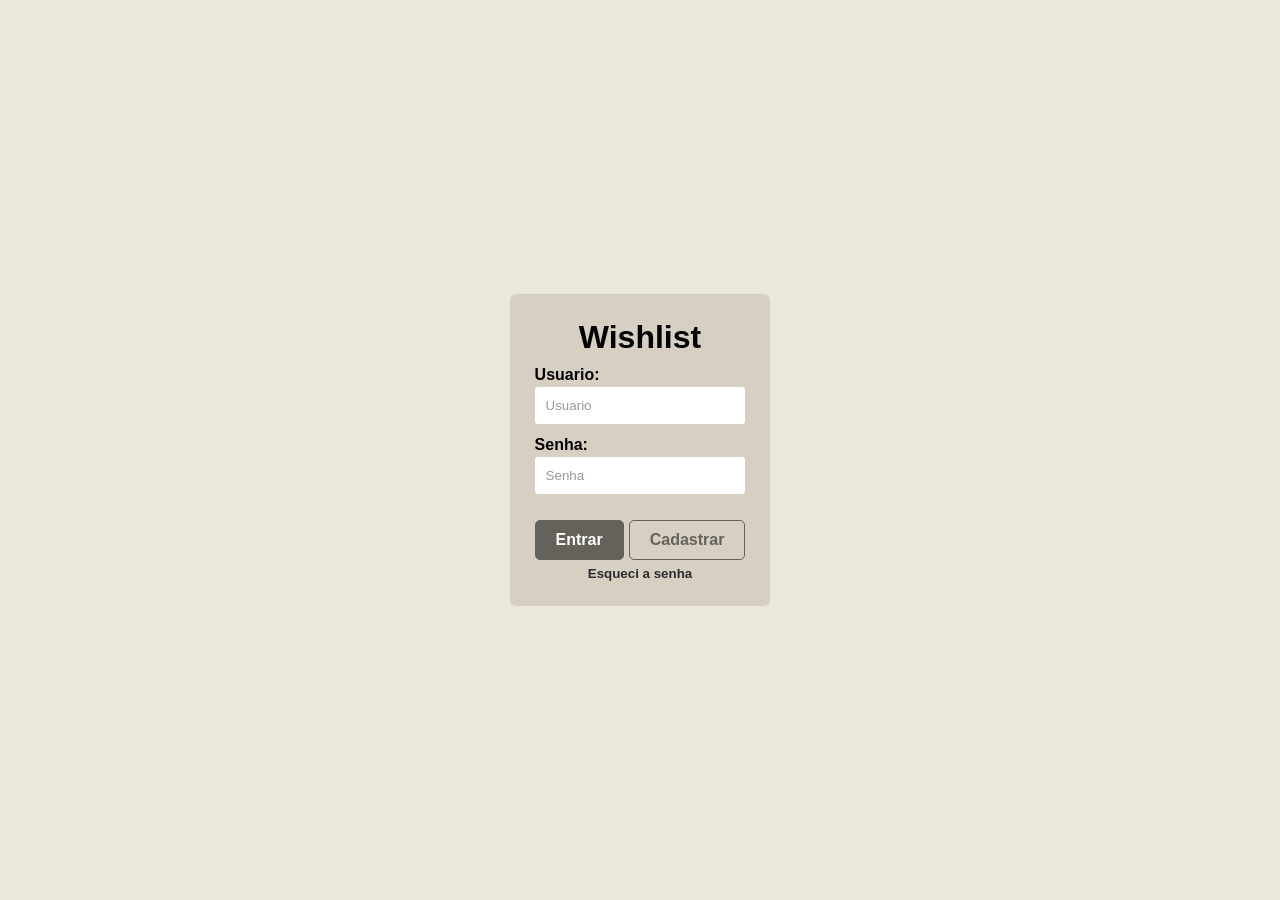
<file: index.html>
<!DOCTYPE html>
<html lang="pt-br">
<head>
    <meta charset="UTF-8">
    <meta name="viewport" content="width=device-width, initial-scale=1.0">

    <link rel="stylesheet" href="css/global.css">
    <link rel="stylesheet" href="css/login.css">
    <title>Wishlist</title>
</head>
<body>
    <div class="" id="box-login">
        <form action="">
            <h1>Wishlist</h1>
            <label for="user-login">Usuario:</label>
            <input type="email" id="user-login" placeholder="Usuario">

            <label for="user-password">Senha:</label>
            <input type="password" id="user-password" placeholder="Senha">

            <div class="auth-buttons">
                <a href="html/main.html" class="btn btn-login">Entrar</a>
                <a href="html/register.html" class="btn btn-register">Cadastrar</a>
            </div>
            <small><a href="html/recoverpassword.html">Esqueci a senha</a></small>
        </form>
    </div>
</body>
</html>
</file>
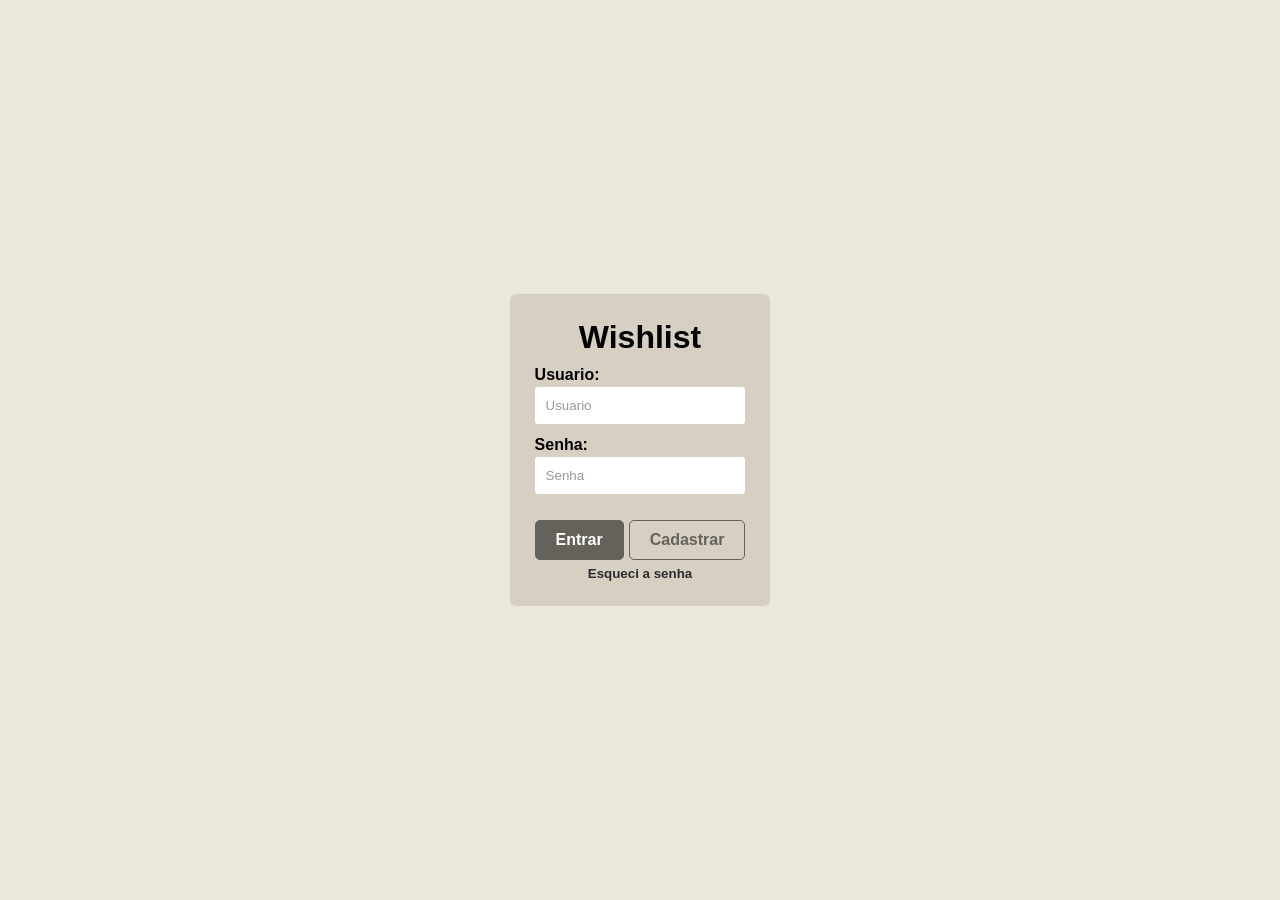
<file: login.html>
<!DOCTYPE html>
<html lang="pt-br">
<head>
    <meta charset="UTF-8">
    <meta name="viewport" content="width=device-width, initial-scale=1.0">

    <link rel="stylesheet" href="css/global.css">
    <link rel="stylesheet" href="css/login.css">
    <title>Wishlist</title>
</head>
<body>
    <div class="" id="box-login">
        <form action="">
            <h1>Wishlist</h1>
            <label for="user-login">Usuario:</label>
            <input type="email" id="user-login" placeholder="Usuario">

            <label for="user-password">Senha:</label>
            <input type="password" id="user-password" placeholder="Senha">

            <div class="auth-buttons">
                <a href="#" class="btn btn-login">Entrar</a>
                <a href="#" class="btn btn-register">Cadastrar</a>
            </div>
            <small><a href="#">Esqueci a senha</a></small>
        </form>
    </div>
</body>
</html>
</file>
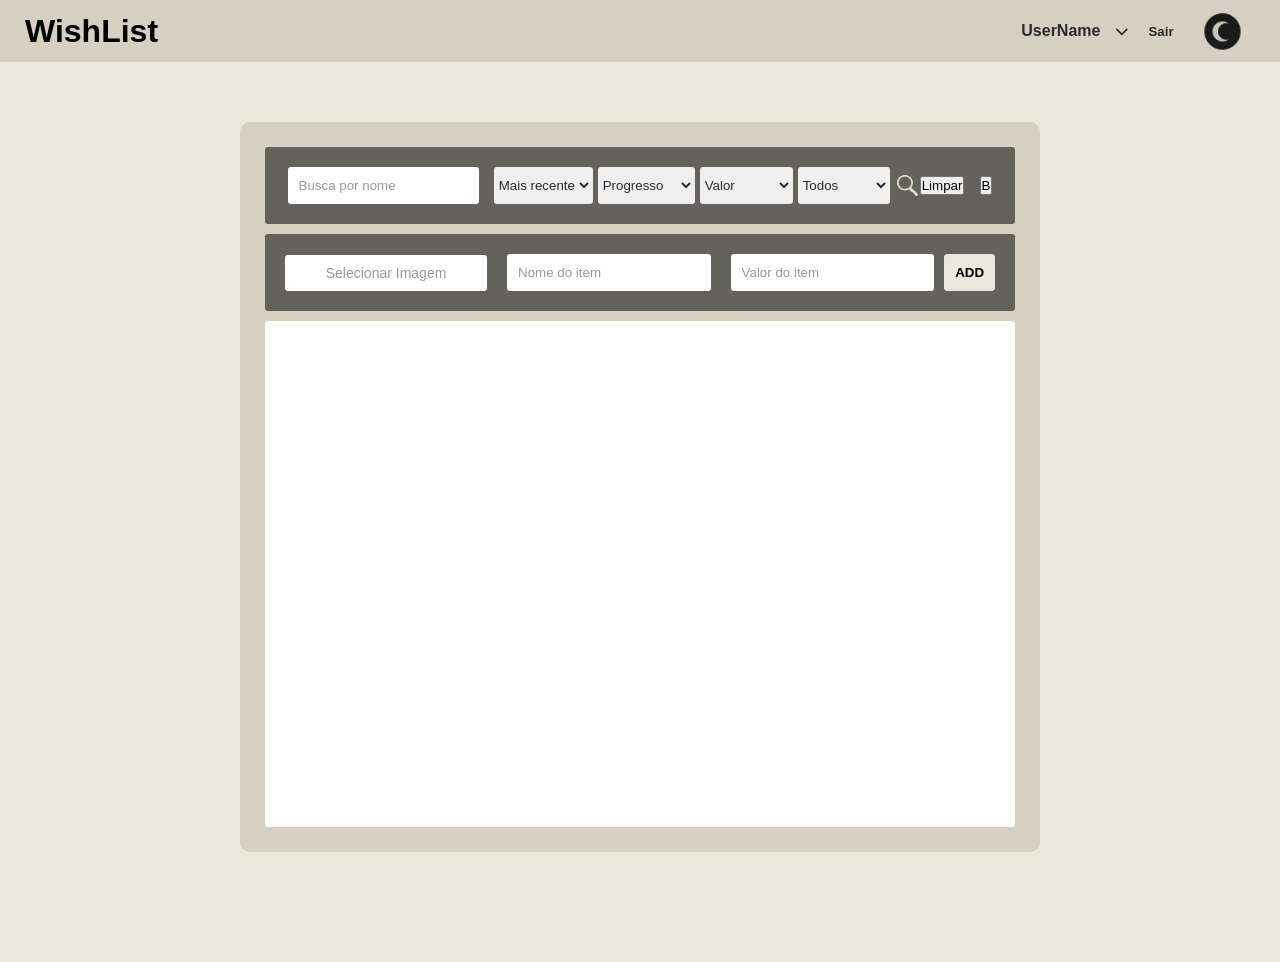
<file: html/main.html>
<!DOCTYPE html>
<html lang="pt-br">
<head>
    <meta charset="UTF-8">
    <meta name="viewport" content="width=device-width, initial-scale=1.0">

    <link rel="stylesheet" href="../css/global.css">
    <link rel="stylesheet" href="../css/main.css">
    <link rel="stylesheet" href="../css/night.css">
    <link rel="stylesheet" href="https://cdnjs.cloudflare.com/ajax/libs/font-awesome/6.5.0/css/all.min.css">

    <script defer src="../js/main.js"></script>
    <script defer src="../js/headerMain.js"></script>

    <title>WishList</title>
</head>
<body>
    <header>
        <div class="st-floor-header">
            <h1>WishList</h1>
                <div class="user-name-exit">
                    <div class="user-name-options">
                        <a href="#" id="user-name" class="userName">UserName</a>
                        <button id="arrow-v" class="arrow-down"><i class="fa-solid fa-chevron-down"></i></button>
                    </div>
                    <button class="btn-exit"><a href="../index.html">Sair</a></button>
                    <div class="mode"><img src="../img/DarkBtn.png" alt="" class="mode-btn night-mode"></div>
                </div>
        </div>
        <div class="nd-floor-header">
            <button id="user-cash" class="user-cash">Saldo</button>
            <p>R$</p><span id="user-amount" class="user-amount">0</span>
        </div>
    </header>

    <main>
        <div id="overlay"></div>
        <div class="box-main">
            <div class="header-filter">
                <div class="input-name-filter">
                    <label for="search-name"></label>
                    <input type="text" name="search-name" class="search-name" placeholder="Busca por nome">
                </div>
                <div class="select-filter">
                    <select name="select-date" id="">
                        <option value="">Mais recente</option>
                        <option value="">Mais antigo</option>
                    </select>
                    <select name="select-progress" id="">
                        <option value="">Progresso</option>
                        <option value="">25%</option>
                        <option value="">50%</option>
                        <option value="">75%</option>
                        <option value="">90%</option>
                        <option value="">Conquistado</option>
                    </select>
                    <select name="select-value" id="">
                        <option value="">Valor</option>
                        <option value="">Menor valor</option>
                        <option value="">Maior valor</option>
                        <option value="">5 Mil</option>
                        <option value="">20 Mil</option>
                        <option value="">40 Mil</option>
                    </select>
                    <select name="select-category" id="">
                        <option value="">Todos</option>
                        <option value="">Automoveis</option>
                        <option value="">Roupa</option>
                        <option value="">Acessorios</option>
                        <option value="">Produtos</option>
                    </select>
                    <div class="btn-filter">
                        <img class="search-icon" src="../img/searchIcon2.png" alt="">
                        <button class="clear-search">Limpar</button>
                    </div>
                </div>
                <button class="list-type">B</button>
            </div>
            <div class="box-gen-items">
                <label for="add-img" class="fake-ipt-img" >Selecionar Imagem</label>
                <input type="file" id="add-img" accept="image/*" class="input-img">

                <label for="add-name"></label>
                <input type="text" id="add-name" name="new-item-name" class="input-gen" placeholder="Nome do item" maxlength="20">

                <label for="add-value"></label>
                <input type="number" id="add-value" name="new-item-value" class="input-gen" placeholder="Valor do item">

                <button id="btn-add-item" class="btn-add-item">ADD</button>
            </div>
            <div class="box-items ">
                <!-- <div class="itemW" id="itemId">
                    <div class="box-pics">
                        <div id="item-img"></div>
                    </div>
                    <div class="box-name-price box-mbt">
                        <p class="item-name">Nome</p>
                        <p class="item-value">valor</p>
                    </div>
                    <div class="box-progress box-mbt">
                        <div class="area-progress">
                            <div class="item-progress"></div>
                        </div>
                    </div>
                    <div class="cpt-del">
                        <button class="btn-complete btn">cpt</button>
                        <button class="btn-delete btn">del</button>
                    </div>
                </div> -->
            </div>
        </div>
        <div class="cash-window hidden">
            <div class="box-wallet">
                <h2>Carteira</h2>
                <p>Saldo atual: R$<span id="user-amount-wallet">0</span></p>
            </div>

            <div class="box-wallet">
                <div class="gen-wallet add-wallet">
                    <p>Adicionar</p>
                    <label for="add-cash"></label>
                    <input type="number" id="add-cash" placeholder="R$">
                    <button id="add-cash-btn">+</button>
                </div>
            </div>

            <div class="box-wallet">
                <div class="gen-wallet remove-wallet">
                    <p>Remover</p>
                    <label for="rmv-cash"></label>
                    <input type="number" id="rmv-cash" placeholder="R$">
                    <button id="rmv-cash-btn">-</button>
                </div>
            </div>
            <button id="back-to-main" class="back-to-main">Voltar</button>
        </div>
    </main>
</body>
</html>
</file>
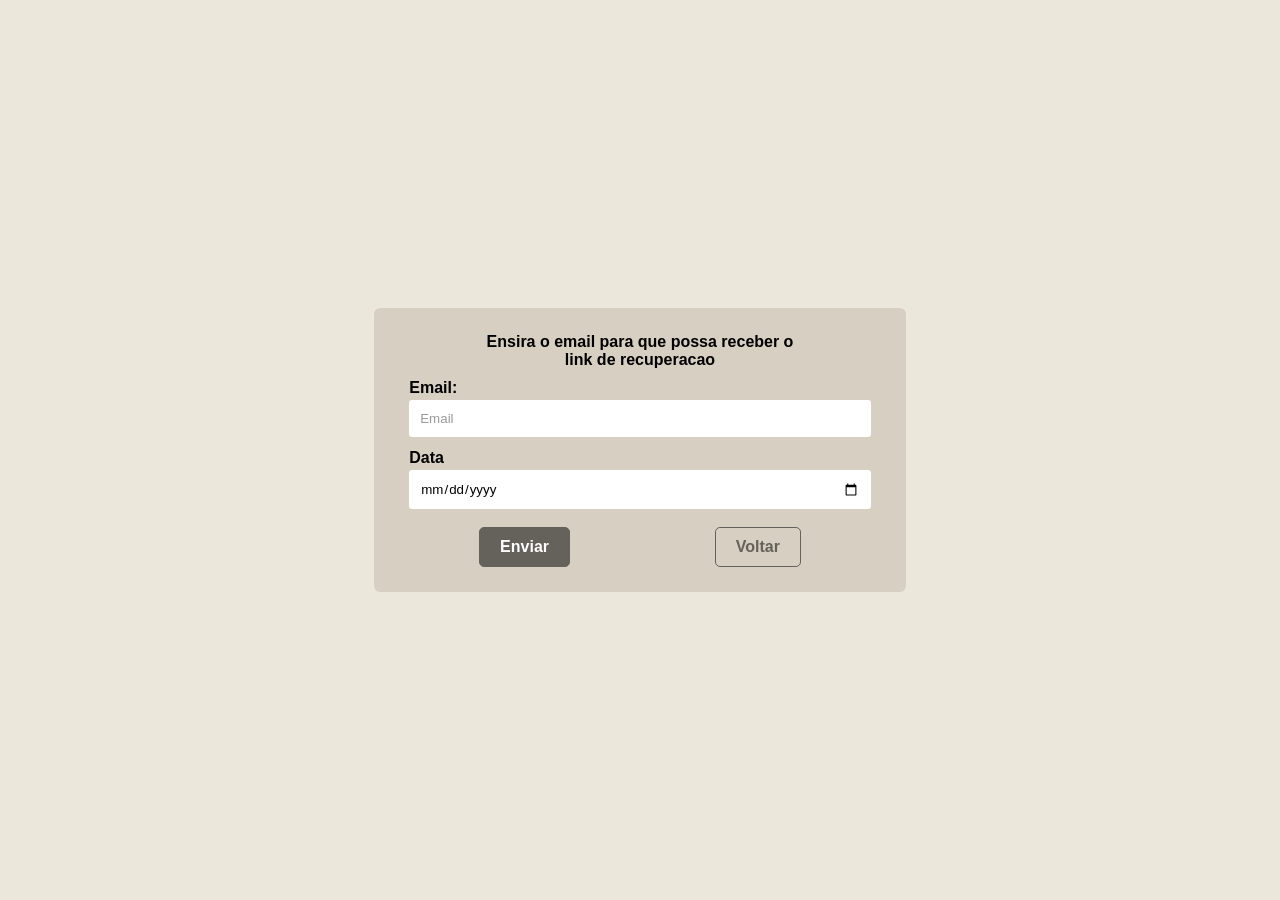
<file: html/recoverpassword.html>
<!DOCTYPE html>
<html lang="pt-br">
<head>
    <meta charset="UTF-8">
    <meta name="viewport" content="width=device-width, initial-scale=1.0">

    <link rel="stylesheet" href="../css/global.css">
    <link rel="stylesheet" href="../css/recover.css">
    <title>Recuperacao de senha</title>
</head>
<body>
    <div class="box-recover">
        <form action="">
            <h4>Ensira o email para que possa receber o link de recuperacao</h4>
            <label for="user-email">Email:</label>
            <input type="email" name="email" id="user-email" placeholder="Email">

            <label for="user-date">Data</label>
            <input type="date" name="date" id="user-date">

            <div class="auth-btn">
                <a href="#" class="btn btn-send">Enviar</a>
                <a href="../index.html" class="btn btn-back">Voltar</a>
            </div>
        </form>
    </div>
</body>
</html>
</file>
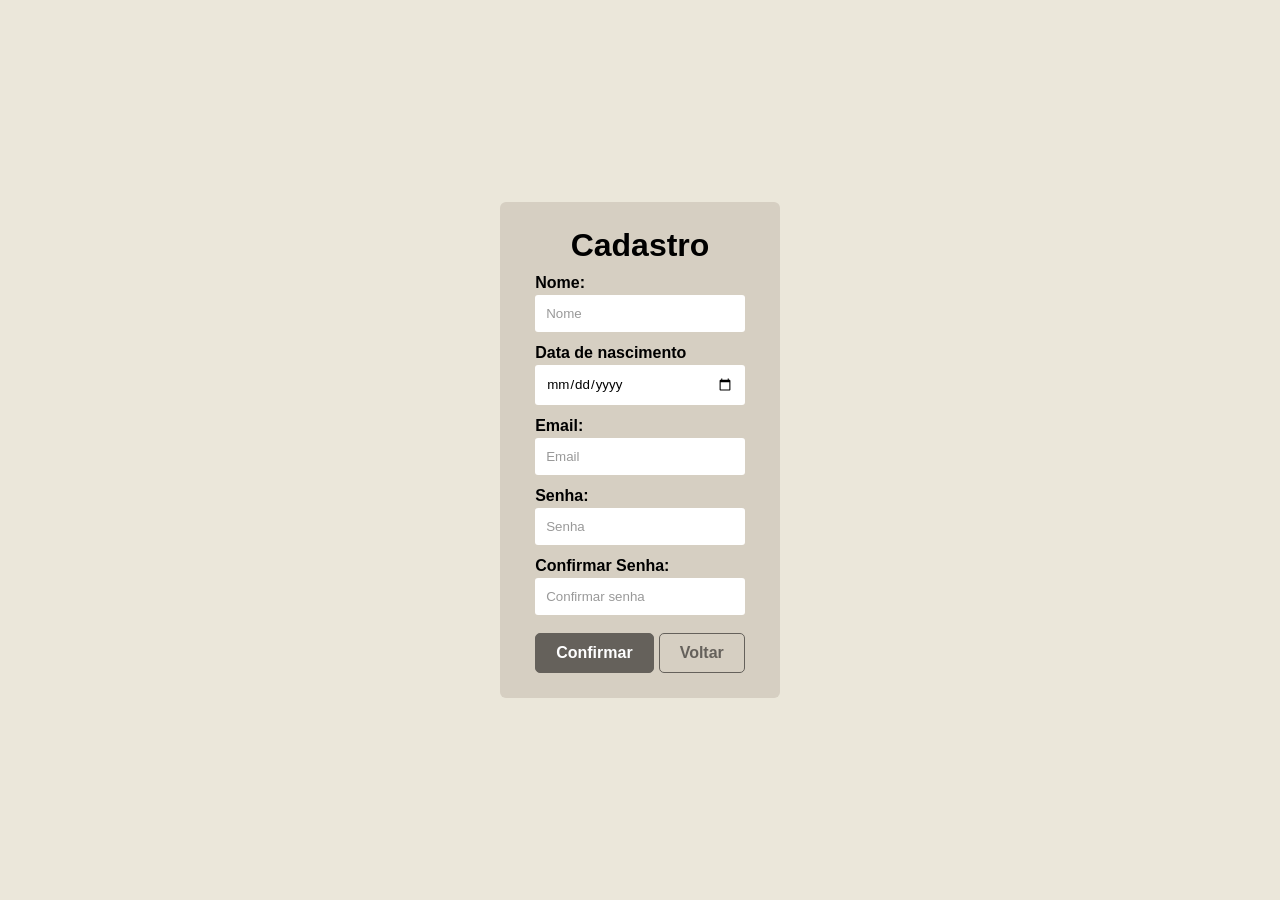
<file: html/register.html>
<!DOCTYPE html>
<html lang="pt-br">
<head>
    <meta charset="UTF-8">
    <meta name="viewport" content="width=device-width, initial-scale=1.0">

    <link rel="stylesheet" href="../css/global.css">
    <link rel="stylesheet" href="../css/register.css">
    <title>Cadastro</title>
</head>
<body>
    <div class="box-register">
        <form action="">
            <h1>Cadastro</h1>
            <label for="user-name">Nome:</label>
            <input type="text" id="user-name" name="Name" placeholder="Nome">

            <label for="user-date">Data de nascimento</label>
            <input type="date" name="" id="user-date" name="datebirth">

            <label for="user-email">Email:</label>
            <input type="email" id="user-email" name="email" placeholder="Email">

            <label for="user-password">Senha:</label>
            <input type="password" id="user-password" name="password" placeholder="Senha">

            <label for="confirm-passwowrd">Confirmar Senha:</label>
            <input type="password" id="confirm-passwowrd" name="confirm_password" placeholder="Confirmar senha">

            <div class="auth-btns">
                <a href="#" class="btn btn-confirm">Confirmar</a>
                <a href="../index.html" class="btn btn-back">Voltar</a>
            </div>
        </form>
    </div>
</body>
</html>
</file>
<file: css/global.css>
*{
    margin: 0;
    padding: 0;
    box-sizing: border-box;
}

:root{
    --cor-principal: #EBE7DA;
    --cor-principal-opacity: rgba(235, 231, 218, 0.6);
    --cor-secundaria: #D6CFC2;
    --cor-destaque: #65615b;

    --cor-texto: #2B2B2B;
    --cor-texto2: #ffffff;

    --font-principal: 'Poppins', sans-serif;


    --input-radius: 3px;
    --input-transition: 0.3s ease;

    --input-hover: var(--cor-principal);
    --input-placeholder: #999;
    --input-focus-border: 1px solid var(--cor-destaque);
    --input-focus-box-shadow: 0 0 0 1px var(--cor-destaque);

    --input-marginB-last: 20px;
}


a{
    text-decoration: none;
}

input{
    border: 1px solid transparent;
    border-radius: 3px;

    outline: none;

    font-family: var(--font-principal);
    transition: 0.3s ease;
}

input::placeholder {
    color: #999;
}

input:focus{
    outline: none;
    border: var(--input-focus-border);
    box-shadow: var(--input-focus-box-shadow);
}

input:hover {
    border-color: var(--cor-principal);
}
</file>
<file: css/login.css>
body{
    min-height: 100vh;

    display: flex;
    justify-content: center;
    align-items: center;

    background-color: var(--cor-principal);
    font-family: var(--font-principal);
}

form{
    display: flex;
    justify-content: center;

    flex-direction: column;

    background-color: var(--cor-secundaria);

    padding: 25px;

    border-radius: 6px;
}

h1{
    text-align: center;
    margin-bottom: 10px;
}

label{
    font-weight: 600;
    margin-bottom: 3px;
}

input{
    width: 100%;

    padding: 10px;

    border: 1px solid transparent;
    border-radius: 3px;

    outline: none;

    font-family: var(--font-principal);
    transition: 0.3s ease;
}

input[type="email"]{
    margin-bottom: 12px;
}

input[type="password"]{
    margin-bottom: 20px;
}


.auth-buttons{
    display: flex;
    justify-content: space-around;
    align-items: center;

    margin-top: 6px;
}

.btn{
    padding: 10px 20px;
    border-radius: 5px;
}

.btn-login{
    background-color: var(--cor-destaque);
    border: 1px solid var(--cor-destaque);
    margin-right: 5px;
    transition: all 0.4s ease;
}

.btn-login:hover{
    background-color: var(--cor-principal);
    color: var(--cor-texto);
    border: 1px solid var(--cor-principal);
    transform: translateY(-1px) scale(1.02);
}

.btn-register{
    background-color: transparent;
    color: var(--cor-destaque);
    border: 1px solid var(--cor-destaque);
    transition: all 0.4s ease;
}

.btn-register:hover{
    background-color: var(--cor-texto);
    border: 1px solid var(--cor-texto);
    color: var(--cor-texto2);
    transform: translateY(-1px) scale(1.02);
}

a{
    text-decoration: none;

    color: var(--cor-texto2);

    font-weight: 600;
}

form small{
    margin-top: 6px;
    text-align: center;
}

form small a{
    color: var(--cor-texto);
}
</file>
<file: css/main.css>
body{
    height: 100dvh;
    background-color: var(--cor-principal);

    font-family: var(--font-principal);
    overflow: hidden;

    transition: 0.4s ease;
}

#overlay {
    position: fixed;
    display: none;
    top: 0;
    left: 0;
    width: 100%;
    height: 100%;
    background-color: rgba(0,0,0,0.5);
    z-index: 10;
}

#overlay.active{
    display: block;
}


header{
    display: flex;
    justify-content: space-between;
    flex-direction: column;

    background-color: var(--cor-secundaria);
    position: relative;
}


.st-floor-header{
    display: flex;
    justify-content: space-between;
    align-items: center;

    padding: 6px 25px;

    z-index: 9;
}


.user-name-exit{
    display: flex;
    gap: 5px;
}

.mode-btn{
    display: block;
    height: 50px;
    cursor: pointer;
    transition: 0.4s;
}

.mode-btn:hover{
    filter: drop-shadow(0 0 4px rgba(0,0,0,1));
}

.user-name-options{
    display: flex;
    justify-content: center;
    align-items: center;
    gap: 10px;
    
}

.arrow-down{
    border: none;
    background-color: transparent;

    color: var(--cor-texto);

    padding: 5px;

    cursor: pointer;

    transition: 0.2s ease;
}

.st-floor-header a{
    font-weight: 600;
    color: var(--cor-texto);
}

.st-floor-header .btn-exit{
    border: none;
    background-color: transparent;

    font-weight: 600;
    color: var(--cor-texto);

    padding: 10px;

    cursor: pointer;
}

.st-floor-header.active{
    box-shadow: 0 2px 2px rgba(255, 255, 255, 0.37);
}


/* segundo header invisível inicialmente e dentro do fluxo do primeiro */
.nd-floor-header {
    position: absolute; /* abaixo do st-floor-header, não sobrepondo */
    top: 100%;
    width: 100%;
    text-align: end;

    display: flex;
    align-items: center;
    justify-content: end;
    flex-direction: row;

    font-weight: 600;

    max-height: 0; /* altura zero para ficar colapsado */
    overflow: hidden; /* conteúdo escondido quando fechad0 */
    padding: 0 20px;
    background-color: var(--cor-destaque);
    color: var(--cor-texto2);

    opacity: 0; /* transparente fechado */
    transition: max-height 0.2s ease, opacity 0.35s ease, padding 0.35s ease;
    z-index: 9;

}

.nd-floor-header.active {
    max-height: 120px; /* expande para mostrar conteúdo */
    padding: 10px 20px;
    opacity: 1; /* torna visível */
    
}

.user-cash{
    border: none;
    border-radius: 3px;

    font-weight: 700;
    
    padding: 5px 10px;
    margin-right: 10px;

    background-color: var(--cor-secundaria);

    cursor: pointer;
}

.user-cash.active{
    background-color: var(--cor-destaque);
}



main{
    display: flex;
    flex-direction: column;

    height: 100dvh;
    overflow: hidden;

    width: 100%;
    max-width: 800px;
    margin: 0 auto;

    padding-top: 60px;
}



.box-main{
    display: flex;
    justify-content: center;
    align-items: center;

    flex-direction: column;

    width: 100%;

    height: calc(100dvh - 170px); /* 80px = altura do header */
    overflow: hidden;
    margin-top: 0;

    padding: 25px;

    border-radius: 10px;
    background-color: var(--cor-secundaria);
}

.header-filter, 
.box-gen-items{
    display: flex;
    align-items: center;
    justify-content: space-around;
    flex-direction: row;

    width: 100%;

    background-color: var(--cor-destaque);
    border-radius: 3px;

    padding: 20px;
    margin-bottom: 10px;
    gap: 10px;
}

.header-filter input{
    padding: 10px;
}

.select-filter{
    display: flex;
    align-items: center;
    gap: 5px;
}

.select-filter select{
    padding: 9px 0;

    color: var(--cor-texto);

    border: 1px solid transparent;
    border-radius: 3px;

    outline: none;

    font-family: var(--font-principal);
    transition: 0.3s ease;
    cursor: pointer;
}

.btn-filter{
    display: flex;
    align-items: center;
}

.search-icon{
    display: block;
    height: 25px;
    padding: 2px;
    border-radius: 3px;
    cursor: pointer;
    transition: 0.4s ease;
}


.search-icon:hover{
    transform: scale(1.050);
    filter: drop-shadow(0 0 4px var(--cor-principal-opacity));
}

.input-gen{
    padding: 10px;
    width: 100%;

    border: 1px solid transparent;
    border-radius: 3px;

    outline: none;

    font-family: var(--font-principal);
    transition: 0.3s ease;
}

.input-img{
    display: none;
}

.fake-ipt-img{
    padding: 10px;
    width: 100%;

    text-align: center;
    font-size: 14px;
    font-family: var(--font-principal);
    color: var(--input-placeholder);

    background-color: white;

    border-radius: 3px;

    cursor: pointer;
}

.input-gen:focus{
    outline: none;
    border: 1px solid var(--cor-principal);
    box-shadow: var(--input-focus-box-shadow);
}

.btn-add-item{
    padding:10px;

    border: 1px solid var(--cor-principal);
    border-radius: 3px;

    background-color: var(--cor-principal);

    font-weight: 600;
    cursor: pointer;
}

.btn-add-item:hover{
    background-color: var(--cor-secundaria);
}

.box-items{
    display: grid;
    justify-content: start;
    align-items: flex-start;
    grid-template-columns: repeat(auto-fit, minmax(150px, 160px));
    gap: 10px;

    flex: 1;

    background-color: var(--cor-texto2);
    border-radius: 3px;

    padding: 15px 30px;  
    
    min-height: 0;

    width: 100%;

    overflow-y: auto;

    scrollbar-color: var(--cor-destaque) #ffffff; /* thumb e track */
}


.box-items.row{
    display: flex;
    flex-direction: column;
    align-items: stretch;
    flex-wrap: nowrap;
}

.itemW{
    display: flex;
    justify-content: center;
    align-items: center;
    flex-direction: column;

    width: 100%;
    min-width: 140px;
    
    padding: 10px;
    border-radius: 3px;

    background-color: var(--cor-principal);
}

.row-details{
    width: 100%;
}

.itemW.row .row-details{
    display: flex;
    flex-direction: column;
    padding: 0 70px;
}


.itemW.row{
    flex-direction: row;
}


.itemW:hover{
    transform: translateY(-1px);
    transition: transform 0.2s ease;
    cursor: pointer;
}

.box-pics{
    text-align: center;
    width: 100%;
    height: 90px;

    background-color: var(--cor-texto2);
    margin-bottom: 10px;

    border-radius: 3px;
    overflow: hidden; /* importante */
}


.box-pics img{
    display: block; /* importante */
    width: 100%;
    height: 100%;
    
    object-position: center;
    object-fit: cover;

    border-radius: 3px;
}

.box-pics.row{
    width: 120px;
    height: 80px;
    aspect-ratio: unset;
    margin: 0;
    flex-shrink: 0;
}


.box-name-price{
    display: flex;
    justify-content: center;
    align-items: center;
    flex-direction: column;

    gap: 5px;
}

.box-name-price.row{
    display: flex;
    justify-content: space-around;
    flex-direction: row;
}

.item-name{
    font-weight: 600;
}

.item-value{
    margin-bottom: 5px;
}

.box-mbt{
    margin-bottom: 6px;
}

.box-progress{
    width: 100%;
    margin-bottom: 10px;
}

.box-progress.row{
    margin: 5px 0px 8px 0px ;
}

.area-progress{
    width: 100%;
    height: 15px;

    background-color: white;

    border-radius: 10px;

    padding: 3px;
}

.item-progress{
    height: 100%;
    background-color: lightgreen;
    border-radius: 10px;
}

.box-btn{
    width: 100%;
    display: flex;
    gap: 5px;
}

.box-btn.row{
    padding: 0px 60px;
}

.btn{
    width: 100%;
    text-align: center;
    padding: 8px 15px;
    border-radius: 3px;
    border: none;
    cursor: pointer;
}

.btn:hover{
    transform: translateY(-1px);
    transition: transform 0.2s ease;
}


.btn-complete{
    color: var(--cor-principal);
    background-color: var(--cor-destaque);
}

.btn-complete:hover{
    box-shadow: 0 0 6px var(--cor-destaque);
}

.btn-delete{
    font-size: 12px;
    color: var(--cor-texto);
    background-color: var(--cor-secundaria);
}

.btn-delete:hover{
    box-shadow: 0 0 6px var(--cor-destaque);
}

.cash-window{
    position: fixed;

    top: 50%;
    left: 50%;
    transform: translate(-50%, -50%) translateY(20px); /* combina os dois */

    display: flex;
    justify-content: center;
    align-items: center;

    flex-direction: column;

    padding: 20px 25px;
    gap: 10px;


    border-radius: 3px;

    background-color: var(--cor-secundaria);

    opacity: 0;
    visibility: hidden;

    transition: opacity 0.4s ease-in-out, transform 0.8s ease;

    z-index: 997;
}

.cash-window.visible{
    opacity: 1;
    visibility: visible;
    transform: translate(-50%, -50%) translateY(0);
}

.cash-window h2{
    margin-bottom: 2px;
}

.cash-window button{
    margin-top: 10px;
    padding: 10px 20px;

    border: none;
    border-radius: 3px;

    background-color: var(--cor-destaque);
    color: var(--cor-texto2);
    
    cursor: pointer;
    transition: all 0.3s ease;
}

.cash-window button:hover{
    transform: translateY(-1px) scale(1.02);
}

.box-wallet{
    display: flex;
    justify-content: center;
    align-items: center;

    text-align: center;

    flex-direction: column;

    background-color: white;
    width: 100%;

    padding: 12px;

    border-radius: 3px;
}

.gen-wallet{
    display: flex;
    align-items: center;
    justify-content: space-between;   

    text-align: center;

    width: 100%;

    gap: 10px;

    font-weight: 600;
}

.gen-wallet input{
    width: 50%;

    padding: 10px;

    border-radius: var(--input-radius);
    border: 1px solid var(--cor-destaque);

    font-family: var(--font-principal);

    transition: var(--input-transition);
}

.gen-wallet input:focus{
    outline: none;
    border: var(--input-focus-border);
    box-shadow: var(--input-focus-box-shadow);
}

.gen-wallet input:hover {
    border-color: var(--cor-principal);
}

.gen-wallet button{
    display: flex;
    justify-content: center;
    align-items: center;

    border: 1px solid var(--cor-destaque);
    border-radius: 50%;

    text-align: center;
    line-height: normal;
    padding: 0;
    margin: 0;

    background-color: white;

    height: 25px;
    width: 25px;

    font-size: 24px;

    cursor: pointer;

    transition: all 0.2s ease;
}

.gen-wallet button:hover{
    transform: translateY(-1px) scale(1.02);
}

.add-wallet button{
    color: rgb(0, 152, 0);
    margin-top: 3px;
}

.remove-wallet button{
    color: rgb(186, 0, 0);
    padding-bottom: 3px;
}
</file>
<file: css/night.css>
.night-mode{
    --cor-principal: #1A1A1A;
    --cor-secundaria: #2D2D2D;
    --cor-destaque: #cac5bb;

    --cor-texto: #efeeea;
    --cor-texto2: #1A1A1A;

    --input-placeholder: #888;
    --input-focus-border: 1px solid #C9B99A;
    --input-focus-box-shadow: 0 0 0 1px #C9B99A;
}

.night-mode .st-floor-header h1{
    color: var(--cor-destaque);
}

.night-mode .mode-btn:hover{
    filter: drop-shadow(0 0 4px #cac5bb);
}

.night-mode .user-cash{
    color: var(--cor-destaque);
    background-color: var(--cor-secundaria);
}

.night-mode .btn-add-item{
    color: var(--cor-destaque);
    background-color: var(--cor-secundaria);
}


.night-mode .box-items{
    background-color: var(--cor-destaque);
}

.night-mode .item-name{
    color: var(--cor-destaque);
}

.night-mode .item-value{
    color: var(--cor-destaque);
}

.night-mode .item-progress{
    background-color: green;
}

.night-mode .btn-complete{
    color: var(--cor-destaque);
    background-color: var(--cor-secundaria);
}

.night-mode .btn-delete{
    color: var(--cor-secundaria);
    background-color: var(--cor-destaque);
}
</file>
<file: css/recover.css>
body{
    min-height: 100vh;

    display: flex;
    justify-content: center;
    align-items: center;

    font-family: var(--font-principal);

    background-color: var(--cor-principal);
}

form{
    display: flex;
    justify-content: center;

    flex-direction: column;

    background-color: var(--cor-secundaria);

    padding: 25px 35px;

    border-radius: 6px;
}

h4{
    text-align: center;

    margin: 0 auto 10px auto; /* centraliza horizontalmente */
    
    width: 70%;
}

label{
    font-weight: 600;
    margin-bottom: 3px;
}

input{
    width: 100%;

    padding: 10px;
    margin-bottom: 12px;

    border-radius: var(--input-radius);
    border: 1px solid transparent;

    font-family: var(--font-principal);

    transition: var(--input-transition);
}

input #user-date{
    margin-bottom: var(--input-marginB-last);
}

input:focus{
    outline: none;
    border: var(--input-focus-border);
    box-shadow: var(--input-focus-box-shadow);
}

input:hover {
    border-color: var(--cor-principal);
}

input::placeholder{
    color: var(--input-placeholder);
}

.auth-btn{
    display: flex;
    justify-content: space-around;
    align-items: center;

    margin-top: 6px;
}

.btn{
    padding: 10px 20px;
    border-radius: 5px;
}

a{
    text-decoration: none;

    color: var(--cor-texto2);

    font-weight: 600;
}

.btn-send{
    background-color: var(--cor-destaque);
    border: 1px solid var(--cor-destaque);
    margin-right: 5px;
    transition: all 0.4s ease;
}

.btn-send:hover{
    background-color: var(--cor-principal);
    color: var(--cor-texto);
    border: 1px solid var(--cor-principal);
    transform: translateY(-1px) scale(1.02);
}

.btn-back{
    background-color: transparent;
    color: var(--cor-destaque);
    border: 1px solid var(--cor-destaque);
    transition: all 0.4s ease;
}

.btn-back:hover{
    background-color: var(--cor-texto);
    border: 1px solid var(--cor-texto);
    color: var(--cor-texto2);
    transform: translateY(-1px) scale(1.02);
}
</file>
<file: css/register.css>
body{
    min-height: 100vh;

    display: flex;
    justify-content: center;
    align-items: center;

    font-family: var(--font-principal);

    background-color: var(--cor-principal);
}

form{
    display: flex;
    justify-content: center;

    flex-direction: column;

    background-color: var(--cor-secundaria);

    padding: 25px 35px;

    border-radius: 6px;
}

h1{
    text-align: center;
    margin-bottom: 10px;
}

label{
    font-weight: 600;
    margin-bottom: 3px;
}

input{
    width: 100%;

    padding: 10px;
    margin-bottom: 12px;

    border-radius: var(--input-radius);
    border: 1px solid transparent;

    font-family: var(--font-principal);

    transition: var(--input-transition);
}

input #confirm-passwowrd{
    margin-bottom: var(--input-marginB-last);
}

input:focus{
    outline: none;
    border: var(--input-focus-border);
    box-shadow: var(--input-focus-box-shadow);
}

input:hover {
    border-color: var(--cor-principal);
}

input::placeholder{
    color: var(--input-placeholder);
}

.auth-btns{
    display: flex;
    justify-content: space-around;
    align-items: center;

    margin-top: 6px;
}

.btn{
    padding: 10px 20px;
    border-radius: 5px;
}

a{
    text-decoration: none;

    color: var(--cor-texto2);

    font-weight: 600;
}

.btn-confirm{
    background-color: var(--cor-destaque);
    border: 1px solid var(--cor-destaque);
    margin-right: 5px;
    transition: all 0.4s ease;
}

.btn-confirm:hover{
    background-color: var(--cor-principal);
    color: var(--cor-texto);
    border: 1px solid var(--cor-principal);
    transform: translateY(-1px) scale(1.02);
}

.btn-back{
    background-color: transparent;
    color: var(--cor-destaque);
    border: 1px solid var(--cor-destaque);
    transition: all 0.4s ease;
}

.btn-back:hover{
    background-color: var(--cor-texto);
    border: 1px solid var(--cor-texto);
    color: var(--cor-texto2);
    transform: translateY(-1px) scale(1.02);
}
</file>
